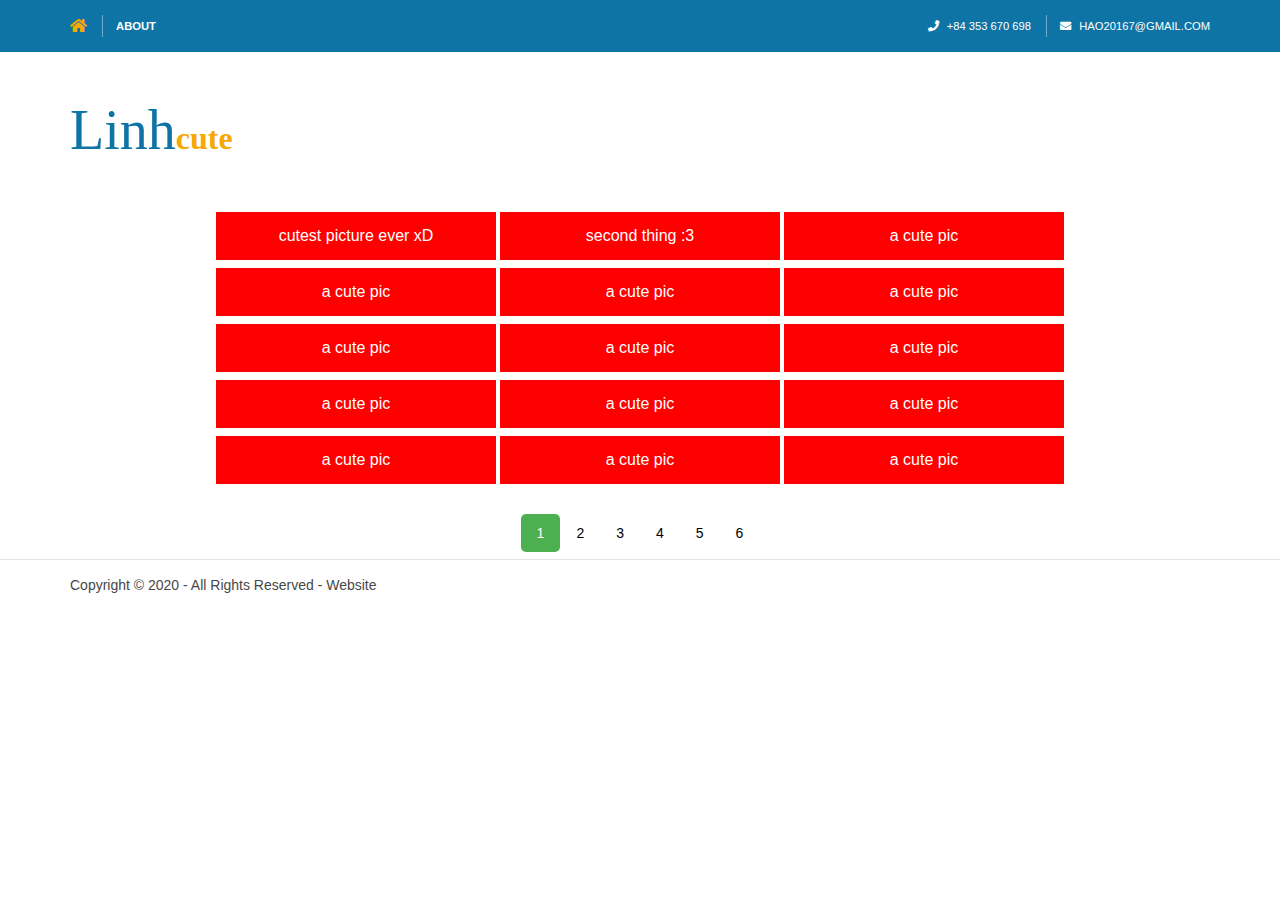
<file: index.html>
<!DOCTYPE html>
<!--the cutest website ever :DD-->
<html>
  <head>
    <title>Linh cute oi :3</title>
    <link rel="icon" href="/icon/icon.png" sizes="16x16" type="image/png">
    <meta charset="utf-8">
    <meta name="viewport" content="width=device-width, initial-scale=1.0, maximum-scale=1.0, user-scalable=no">
    <link href="layout/styles/layout.css" rel="stylesheet" type="text/css" media="all">
  </head>
  <body id="top"> 
    <div class="wrapper row0">
      <div id="topbar" class="hoc clear"> 
        <div class="fl_left">
          <ul class="nospace">
            <li><a href="/"><i class="fas fa-home fa-lg"></i></a></li>
            <li><a href="about.html"><strong>About</strong></a></li>
          </ul>
        </div>
        <div class="fl_right">
          <ul class="nospace">
            <li><i class="fas fa-phone rgtspace-5"></i> +84 353 670 698</li>
            <li><i class="fas fa-envelope rgtspace-5"></i> hao20167@gmail.com</li>
          </ul>
        </div>
      </div>
    </div>
    <div class="wrapper row1">
      <header id="header" class="hoc clear"> 
        <div id="logo" class="one_half first">
          <h1 class="logoname"><a href="/"><span>Linh</span>cute</a></h1>
        </div>
      </header>
      <div id="randbox" style="text-align: center;">
        <table>
            <form action="picture/pic08.jpg" target="_blank"><button class="cli">cutest picture ever xD</button></form>
            <form action="picture/pic14.png" target="_blank"><button class="cli">second thing :3</button></form>
            <form action="picture/pic13.jpg" target="_blank"><button class="cli">a cute pic</button></form>
        </table>
        <table>
          <form action="picture/pic03.jpg" target="_blank"><button class="cli">a cute pic</button></form>
          <form action="picture/pic01.png" target="_blank"><button class="cli">a cute pic</button></form>
          <form action="picture/pic02.jpg" target="_blank"><button class="cli">a cute pic</button></form>
        </table>
        <table>
        <form action="picture/pic04.jpg" target="_blank"><button class="cli">a cute pic</button></form>
        <form action="picture/pic05.jpg" target="_blank"><button class="cli">a cute pic</button></form>
        <form action="picture/pic06.jpg" target="_blank"><button class="cli">a cute pic</button></form>
        </table>
        <table>
        <form action="picture/pic07.jpg" target="_blank"><button class="cli">a cute pic</button></form>
        <form action="picture/pic09.jpg" target="_blank"><button class="cli">a cute pic</button></form>
        <form action="picture/pic10.jpg" target="_blank"><button class="cli">a cute pic</button></form>
        </table>
        <table>
        <form action="picture/pic11.jpg" target="_blank"><button class="cli">a cute pic</button></form>
        <form action="picture/pic12.jpg" target="_blank"><button class="cli">a cute pic</button></form>
        <form action="picture/pic15.png" target="_blank"><button class="cli">a cute pic</button></form>
        </table>
      </div>
      <div class="center">
        <div class="pagination">
          <a href="/" class="active">1</a>
          <a href="2.html">2</a>
          <a href="3.html">3</a>
          <a href="4.html">4</a>
          <a href="5.html">5</a>
          <a href="6.html">6</a>
        </div>
      </div>
      <div class="wrapper row5">
        <div id="copyright" class="hoc clear"> 
          <p class="fl_left">Copyright &copy; 2020 - All Rights Reserved - <a href="https://nguyenthuylinh.tk">Website</a></p>
        </div>
      </div>
      <script src="layout/scripts/jquery.min.js"></script>
      <script src="layout/scripts/jquery.backtotop.js"></script>
      <script src="layout/scripts/jquery.mobilemenu.js"></script>
  </body>
</html>
<!--Yêu Linh <3-->
</file>
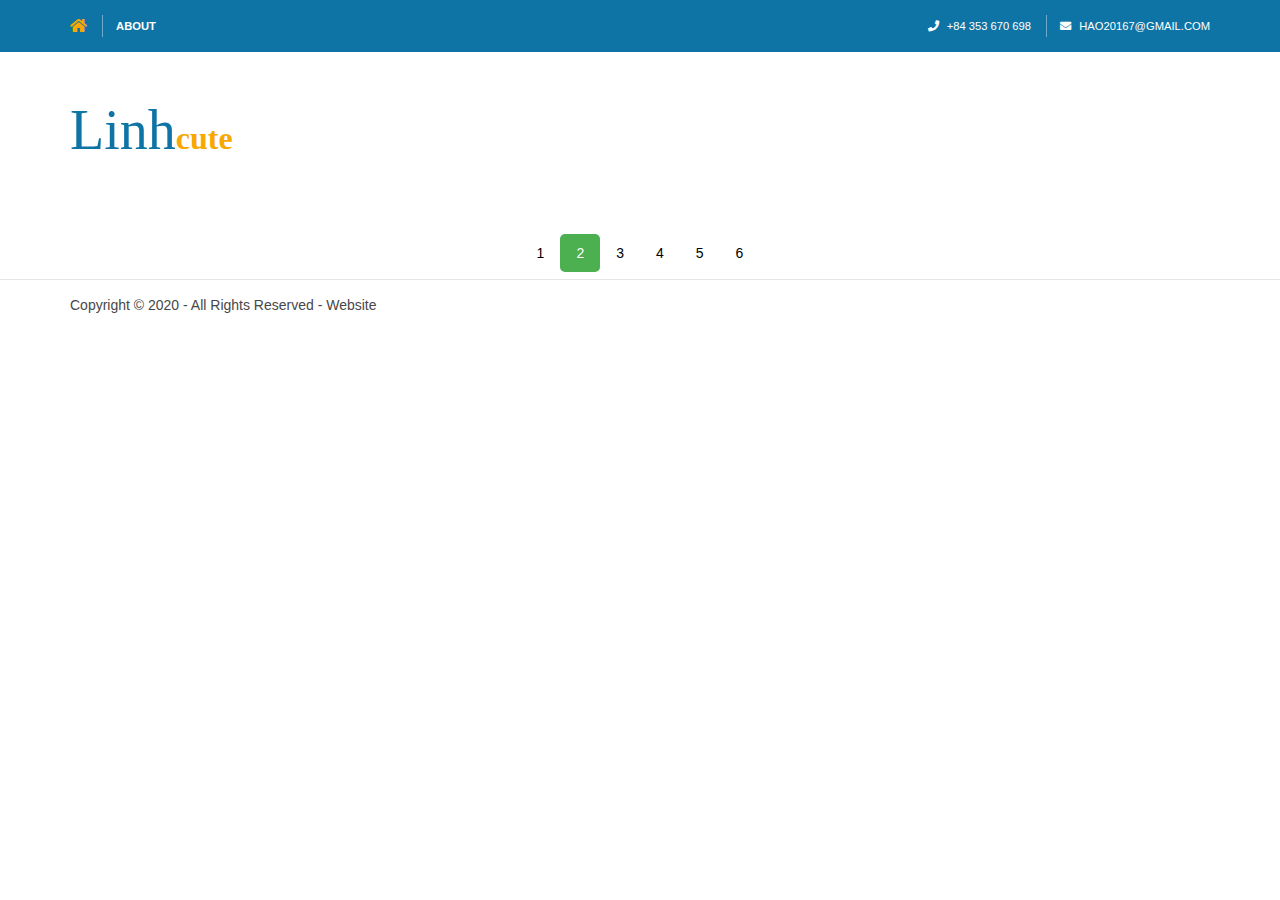
<file: 2.html>
<!DOCTYPE html>
<!--the cutest website ever :DD-->
<html>
  <head>
    <title>Linh cute oi :3</title>
    <link rel="icon" href="/icon/icon.png" sizes="16x16" type="image/png">
    <meta charset="utf-8">
    <meta name="viewport" content="width=device-width, initial-scale=1.0, maximum-scale=1.0, user-scalable=no">
    <link href="layout/styles/layout.css" rel="stylesheet" type="text/css" media="all">
  </head>
  <body id="top"> 
    <div class="wrapper row0">
      <div id="topbar" class="hoc clear"> 
        <div class="fl_left">
          <ul class="nospace">
            <li><a href="/"><i class="fas fa-home fa-lg"></i></a></li>
            <li><a href="about.html"><strong>About</strong></a></li>
          </ul>
        </div>
        <div class="fl_right">
          <ul class="nospace">
            <li><i class="fas fa-phone rgtspace-5"></i> +84 353 670 698</li>
            <li><i class="fas fa-envelope rgtspace-5"></i> hao20167@gmail.com</li>
          </ul>
        </div>
      </div>
    </div>
    <div class="wrapper row1">
      <header id="header" class="hoc clear"> 
        <div id="logo" class="one_half first">
          <h1 class="logoname"><a href="/"><span>Linh</span>cute</a></h1>
        </div>
      </header>
      <div id="randbox">
        <!--<table>
          <tr>
            <form action="picture/pic08.jpg" target="_blank"><button class="cli">cutest picture ever xD</button></form>
            <form action="picture/pic14.png" target="_blank"><button class="cli">second thing :3</button></form>
            <form action="picture/pic13.jpg" target="_blank"><button class="cli">a cute pic</button></form>
            <form action="picture/pic03.jpg" target="_blank"><button class="cli">a cute pic</button></form>
            <form action="picture/pic01.png" target="_blank"><button class="cli">a cute pic</button></form>
            <form action="picture/pic02.jpg" target="_blank"><button class="cli">a cute pic</button></form>
            <form action="picture/pic04.jpg" target="_blank"><button class="cli">a cute pic</button></form>
            <form action="picture/pic05.jpg" target="_blank"><button class="cli">a cute pic</button></form>
            <form action="picture/pic06.jpg" target="_blank"><button class="cli">a cute pic</button></form>
            <form action="picture/pic07.jpg" target="_blank"><button class="cli">a cute pic</button></form>
            <form action="picture/pic09.jpg" target="_blank"><button class="cli">a cute pic</button></form>
            <form action="picture/pic10.jpg" target="_blank"><button class="cli">a cute pic</button></form>
            <form action="picture/pic11.jpg" target="_blank"><button class="cli">a cute pic</button></form>
            <form action="picture/pic12.jpg" target="_blank"><button class="cli">a cute pic</button></form>
          </tr>
        </table>-->
      </div>
      <div class="center">
        <div class="pagination">
          <a href="/">1</a>
          <a href="2.html" class="active">2</a>
          <a href="3.html">3</a>
          <a href="4.html">4</a>
          <a href="5.html">5</a>
          <a href="6">6</a>
        </div>
      </div>
      <div class="wrapper row5">
        <div id="copyright" class="hoc clear"> 
          <p class="fl_left">Copyright &copy; 2020 - All Rights Reserved - <a href="https://nguyenthuylinh.tk">Website</a></p>
        </div>
      </div>
      <script src="layout/scripts/jquery.min.js"></script>
      <script src="layout/scripts/jquery.backtotop.js"></script>
      <script src="layout/scripts/jquery.mobilemenu.js"></script>
  </body>
</html>
</file>
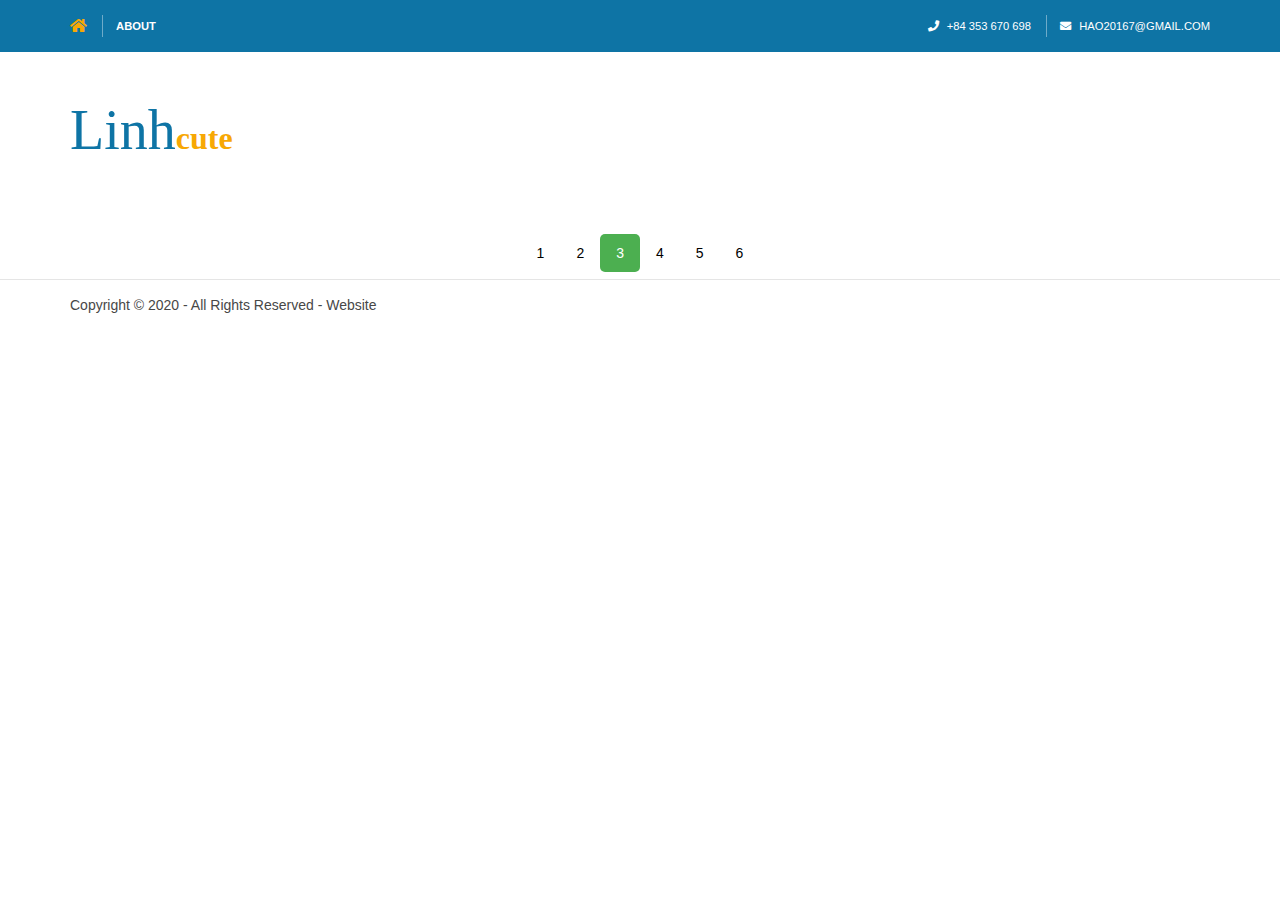
<file: 3.html>
<!DOCTYPE html>
<!--the cutest website ever :DD-->
<html>
  <head>
    <title>Linh cute oi :3</title>
    <link rel="icon" href="/icon/icon.png" sizes="16x16" type="image/png">
    <meta charset="utf-8">
    <meta name="viewport" content="width=device-width, initial-scale=1.0, maximum-scale=1.0, user-scalable=no">
    <link href="layout/styles/layout.css" rel="stylesheet" type="text/css" media="all">
  </head>
  <body id="top"> 
    <div class="wrapper row0">
      <div id="topbar" class="hoc clear"> 
        <div class="fl_left">
          <ul class="nospace">
            <li><a href="/"><i class="fas fa-home fa-lg"></i></a></li>
            <li><a href="about.html"><strong>About</strong></a></li>
          </ul>
        </div>
        <div class="fl_right">
          <ul class="nospace">
            <li><i class="fas fa-phone rgtspace-5"></i> +84 353 670 698</li>
            <li><i class="fas fa-envelope rgtspace-5"></i> hao20167@gmail.com</li>
          </ul>
        </div>
      </div>
    </div>
    <div class="wrapper row1">
      <header id="header" class="hoc clear"> 
        <div id="logo" class="one_half first">
          <h1 class="logoname"><a href="/"><span>Linh</span>cute</a></h1>
        </div>
      </header>
      <div id="randbox">
        <!--<table>
          <tr>
            <form action="picture/pic08.jpg" target="_blank"><button class="cli">cutest picture ever xD</button></form>
            <form action="picture/pic14.png" target="_blank"><button class="cli">second thing :3</button></form>
            <form action="picture/pic13.jpg" target="_blank"><button class="cli">a cute pic</button></form>
            <form action="picture/pic03.jpg" target="_blank"><button class="cli">a cute pic</button></form>
            <form action="picture/pic01.png" target="_blank"><button class="cli">a cute pic</button></form>
            <form action="picture/pic02.jpg" target="_blank"><button class="cli">a cute pic</button></form>
            <form action="picture/pic04.jpg" target="_blank"><button class="cli">a cute pic</button></form>
            <form action="picture/pic05.jpg" target="_blank"><button class="cli">a cute pic</button></form>
            <form action="picture/pic06.jpg" target="_blank"><button class="cli">a cute pic</button></form>
            <form action="picture/pic07.jpg" target="_blank"><button class="cli">a cute pic</button></form>
            <form action="picture/pic09.jpg" target="_blank"><button class="cli">a cute pic</button></form>
            <form action="picture/pic10.jpg" target="_blank"><button class="cli">a cute pic</button></form>
            <form action="picture/pic11.jpg" target="_blank"><button class="cli">a cute pic</button></form>
            <form action="picture/pic12.jpg" target="_blank"><button class="cli">a cute pic</button></form>
          </tr>
        </table>-->
      </div>
      <div class="center">
        <div class="pagination">
          <a href="/">1</a>
          <a href="2.html">2</a>
          <a href="3.html" class="active">3</a>
          <a href="4.html">4</a>
          <a href="5.html">5</a>
          <a href="6.html">6</a>
        </div>
      </div>
      <div class="wrapper row5">
        <div id="copyright" class="hoc clear"> 
          <p class="fl_left">Copyright &copy; 2020 - All Rights Reserved - <a href="https://nguyenthuylinh.tk">Website</a></p>
        </div>
      </div>
      <script src="layout/scripts/jquery.min.js"></script>
      <script src="layout/scripts/jquery.backtotop.js"></script>
      <script src="layout/scripts/jquery.mobilemenu.js"></script>
  </body>
</html>
</file>
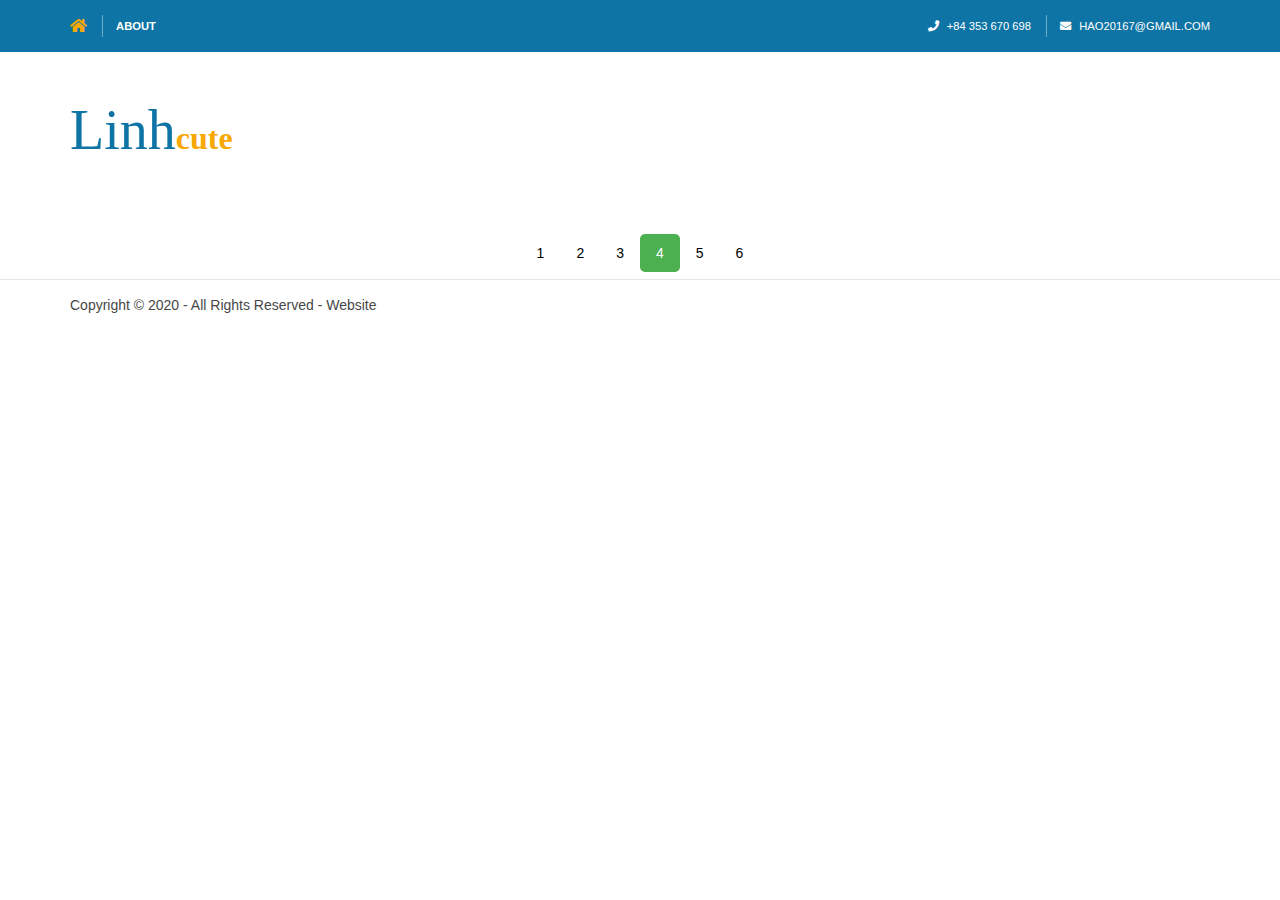
<file: 4.html>
<!DOCTYPE html>
<!--the cutest website ever :DD-->
<html>
  <head>
    <title>Linh cute oi :3</title>
    <link rel="icon" href="/icon/icon.png" sizes="16x16" type="image/png">
    <meta charset="utf-8">
    <meta name="viewport" content="width=device-width, initial-scale=1.0, maximum-scale=1.0, user-scalable=no">
    <link href="layout/styles/layout.css" rel="stylesheet" type="text/css" media="all">
  </head>
  <body id="top"> 
    <div class="wrapper row0">
      <div id="topbar" class="hoc clear"> 
        <div class="fl_left">
          <ul class="nospace">
            <li><a href="/"><i class="fas fa-home fa-lg"></i></a></li>
            <li><a href="about.html"><strong>About</strong></a></li>
          </ul>
        </div>
        <div class="fl_right">
          <ul class="nospace">
            <li><i class="fas fa-phone rgtspace-5"></i> +84 353 670 698</li>
            <li><i class="fas fa-envelope rgtspace-5"></i> hao20167@gmail.com</li>
          </ul>
        </div>
      </div>
    </div>
    <div class="wrapper row1">
      <header id="header" class="hoc clear"> 
        <div id="logo" class="one_half first">
          <h1 class="logoname"><a href="/"><span>Linh</span>cute</a></h1>
        </div>
      </header>
      <div id="randbox">
        <!--<table>
          <tr>
            <form action="picture/pic08.jpg" target="_blank"><button class="cli">cutest picture ever xD</button></form>
            <form action="picture/pic14.png" target="_blank"><button class="cli">second thing :3</button></form>
            <form action="picture/pic13.jpg" target="_blank"><button class="cli">a cute pic</button></form>
            <form action="picture/pic03.jpg" target="_blank"><button class="cli">a cute pic</button></form>
            <form action="picture/pic01.png" target="_blank"><button class="cli">a cute pic</button></form>
            <form action="picture/pic02.jpg" target="_blank"><button class="cli">a cute pic</button></form>
            <form action="picture/pic04.jpg" target="_blank"><button class="cli">a cute pic</button></form>
            <form action="picture/pic05.jpg" target="_blank"><button class="cli">a cute pic</button></form>
            <form action="picture/pic06.jpg" target="_blank"><button class="cli">a cute pic</button></form>
            <form action="picture/pic07.jpg" target="_blank"><button class="cli">a cute pic</button></form>
            <form action="picture/pic09.jpg" target="_blank"><button class="cli">a cute pic</button></form>
            <form action="picture/pic10.jpg" target="_blank"><button class="cli">a cute pic</button></form>
            <form action="picture/pic11.jpg" target="_blank"><button class="cli">a cute pic</button></form>
            <form action="picture/pic12.jpg" target="_blank"><button class="cli">a cute pic</button></form>
          </tr>
        </table>-->
      </div>
      <div class="center">
        <div class="pagination">
          <a href="/">1</a>
          <a href="2.html">2</a>
          <a href="3.html">3</a>
          <a href="4.html" class="active">4</a>
          <a href="5.html">5</a>
          <a href="6.html">6</a>
        </div>
      </div>
      <div class="wrapper row5">
        <div id="copyright" class="hoc clear"> 
          <p class="fl_left">Copyright &copy; 2020 - All Rights Reserved - <a href="https://nguyenthuylinh.tk">Website</a></p>
        </div>
      </div>
      <script src="layout/scripts/jquery.min.js"></script>
      <script src="layout/scripts/jquery.backtotop.js"></script>
      <script src="layout/scripts/jquery.mobilemenu.js"></script>
  </body>
</html>
</file>
<file: layout/styles/layout.css>
@charset "utf-8";
@import url("fontawesome-free/css/fontawesome-all.min.css");
@import url("framework.css");
.row0, .row0 a{}
.row1, .row1 a{}
.row2, .row2 a{}
.row3, .row3 a{}
.row4, .row4 a{}
.row5{border-top:1px solid;}
#topbar{padding:15px 0; font-size:.8rem; text-transform:uppercase;}

#topbar ul li{display:inline-block; margin-right:10px; padding-right:15px; border-right:1px solid;}
#topbar ul li:last-child{margin-right:0; padding-right:0; border-right:none;}
#topbar i{line-height:normal;}

/* Header
--------------------------------------------------------------------------------------------------------------- */
#header{padding:50px 0;}

#header #logo *{margin:0; padding:0; line-height:1;}
#header #logo h1{font-size:32px; font-weight:700;}
#header #logo h1 span{font-size:4rem; font-weight:400;}

#header ul{}
#header ul li{}
#header ul li div{position:relative; min-height:60px; padding:0 0 0 80px;}
#header ul li div i{position:absolute; top:0; left:0; width:60px; height:60px; line-height:58px; font-size:22px; text-align:center; border:1px solid; border-radius:50%;}
#header ul li div span{display:block; padding:8px 0 0 0;}

#header div:last-child{margin-bottom:0;}/* Used when elements stack in small viewports */

/* Sidebar */
.container .sidebar{}

.sidebar .sdb_holder{margin-bottom:50px;}
.sidebar .sdb_holder:last-child{margin-bottom:0;}


/* Click to Action
--------------------------------------------------------------------------------------------------------------- */
#cta{}

#cta .sectiontitle{margin-bottom:50px;}

#cta ul{}
#cta ul li{}
#cta ul li:last-child{margin-bottom:0;}/* Used when elements stack in small viewports */
#cta ul li div{position:relative; min-height:60px; padding:20px; padding-left:100px;}
#cta ul li div i{position:absolute; top:20px; left:20px; width:60px; height:60px; line-height:58px; font-size:22px; text-align:center; border:1px solid; border-radius:50%;}
#cta ul li div span{display:block; padding:8px 0 0 0;}
#cta ul li div span strong{display:block; text-transform:capitalize;}

*, *::before, *::after{transition:all .3s ease-in-out;}
#mainav form *{transition:none !important;}

/* Colours
--------------------------------------------------------------------------------------------------------------- */
body{color:#474747; background-color:#FFFFFF;}
a{color:#F7A804;}
a:active, a:focus{background:transparent;}/* IE10 + 11 Bugfix - prevents grey background */
hr, .borderedbox{border-color:#D7D7D7;}
label span{color:#FF0000; background-color:inherit;}
input:focus, textarea:focus, *:required:focus{border-color:#56AED4;}

.overlay{color:#FFFFFF; background-color:inherit;}
.overlay::after{color:inherit; background-color:rgba(0,0,0,.55);}
.overlay.light{color:#474747;}
.overlay.light::after{background-color:rgba(255,255,255,.7);}

.btn, .btn.inverse:hover{color:#FFFFFF; background-color:#F7A804; border-color:#F7A804;}
.btn:hover, .btn.inverse{color:inherit; background-color:transparent; border-color:inherit;}

.logoname{color:#F7A804;}
.logoname span{color:#0E74A5;}


/* Rows */
.row0, .row0 a{color:#FFFFFF; background-color:#0E74A5;}
.row1{color:#474747; background-color:#FFFFFF;}
.row2{color:#474747; background-color:#F4F4F4;}
.row3{color:#474747; background-color:#FFFFFF;}
.row4{color:#474747; background-color:#FFFFFF;}
.row5, .row5 a{color:#474747; background-color:#FFFFFF;}
.row5{border-color:rgba(0,0,0,.1);}

.gradient{color:#FFFFFF; background:linear-gradient(to bottom right, #0E74A5, #4FB5F5);}


/* Top Bar */
#topbar ul li{border-color:rgba(255,255,255,.4);}
#topbar div:first-of-type li:first-child a{color:#F7A804;}


/* Header */
#header a{color:inherit;}
#header ul li div i{border-color:rgba(0,0,0,.1);}


/* Page Intro */
#pageintro{color:#FFFFFF;}


/* Click to Action */
#cta ul li{color:#474747; background-color:#FFFFFF;}
#cta ul li div i{color:#4FB5F5; border-color:rgba(0,0,0,.1);}

/* Media Queries
--------------------------------------------------------------------------------------------------------------- */
@-ms-viewport{width:device-width;}


/* Max Wrapper Width - Laptop, Desktop etc.
--------------------------------------------------------------------------------------------------------------- */
@media screen and (min-width:1140px){
	.hoc{max-width:1140px;}
}


/* Mobile Devices
--------------------------------------------------------------------------------------------------------------- */
@media screen and (max-width:978px){
	.hoc{max-width:90%;}

	#topbar{}

	#header{}

	#mainav{padding:15px;}
	#mainav ul{display:none;}
	#mainav form{display:block;}

	#breadcrumb{}

	.container{}
	#comments input[type="reset"]{margin-top:10px;}
	.pagination li{display:inline-block; margin:0 5px 5px 0;}

	#footer{}

	#copyright{}
	#copyright p:first-of-type{margin-bottom:10px;}
}

#yoo {
  background-color: #47d1da;}
#yoo {
  color: white;
  font: 300 4em/150% Impact;
  text-align: center;}


/* loading dots */

.loading1:after {
  content: ' .';
  animation: dots 1s steps(5, end) infinite;}

@keyframes dots {
  0%, 20% {
    color: rgba(0,0,0,0);
    text-shadow:
      .25em 0 0 rgba(0,0,0,0),
      .5em 0 0 rgba(0,0,0,0);}
  40% {
    color: white;
    text-shadow:
      .25em 0 0 rgba(0,0,0,0),
      .5em 0 0 rgba(0,0,0,0);}
  60% {
    text-shadow:
      .25em 0 0 white,
      .5em 0 0 rgba(0,0,0,0);}
  80%, 100% {
    text-shadow:
      .25em 0 0 white,
      .5em 0 0 white;}}


#randbox {
	/*text-align: center;*/
	width: 100vw;
	height: auto;
	background-color: none;
	padding-left: 10vw;
	padding-right: 10vw;
	padding-bottom: 2vw;
}

.randbox1 {/*
	width: 10rem;
	height: 10rem;
	background-color: red;
	margin: auto;*/
	display: none;
}

button {
  background-color: red;
  border: none;
  color: white;
  padding: 15px 32px;
  text-align: center;
  text-decoration: none;
  display: inline-block;
  font-size: 16px;
  margin: 4px 2px;
  cursor: pointer;
  -webkit-transition-duration: 0.4s;
  transition-duration: 0.4s;
  font-family: sans-serif;
}

.cli {
	width: 20rem;
}

.cli:hover {
  box-shadow: 0 12px 16px 0 rgba(0,0,0,0.24),0 17px 50px 0 rgba(0,0,0,0.19);
}

.pic {
	display: none;
}

.cli:active + .pic{
	display: block;
}

.center {
	text-align: center;
}

.pagination {
  display: inline-block;
}

.pagination a {
  color: black;
  float: left;
  padding: 8px 16px;
  text-decoration: none;
}

.pagination a.active {
  background-color: #4CAF50;
  color: white;
  border-radius: 5px;
}

.pagination a:hover:not(.active) {
  background-color: #ddd;
  border-radius: 5px;
}
</file>
